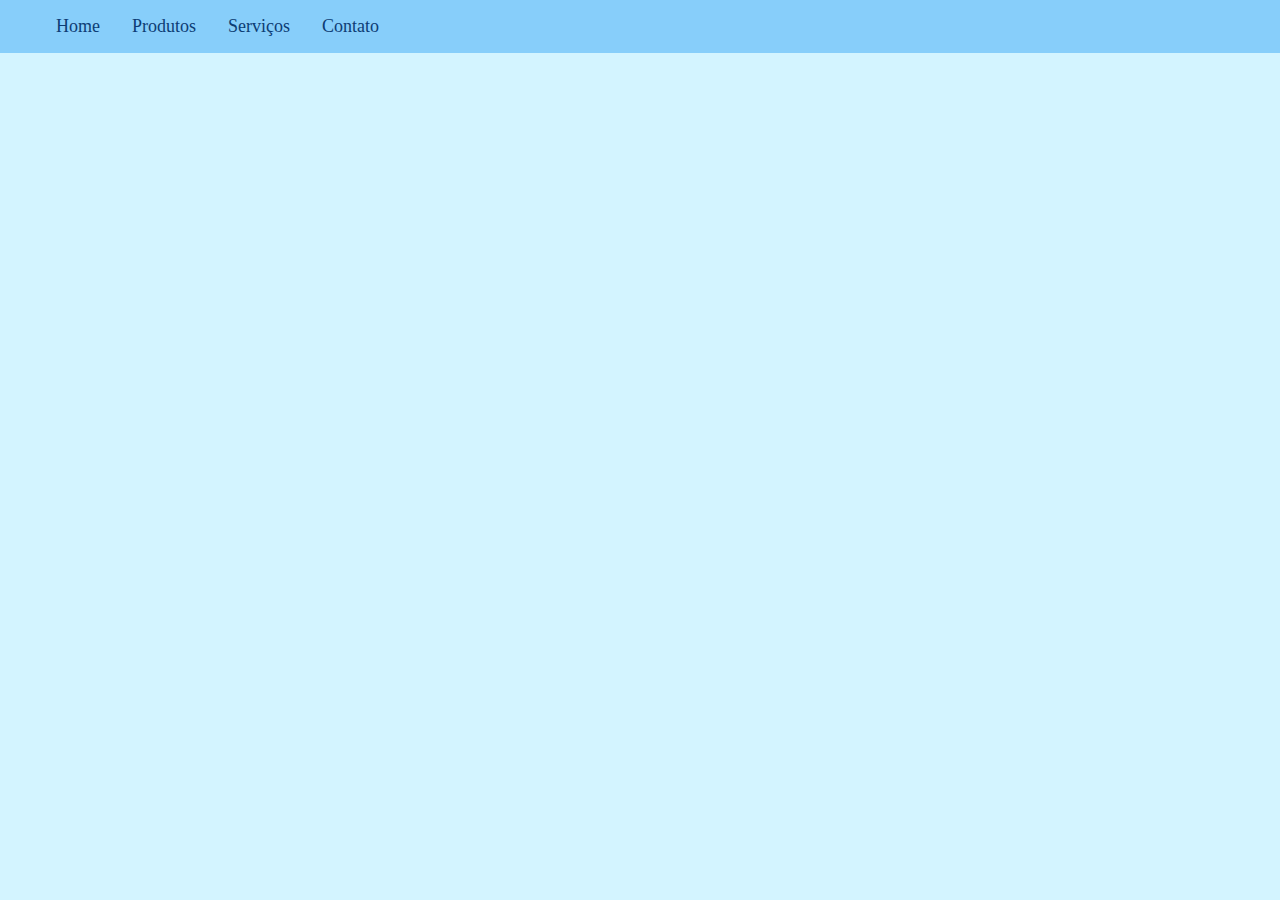
<file: 552994/index.html>
<!DOCTYPE html>
<html lang="en">
<head>
    <meta charset="UTF-8">
    <meta name="viewport" content="width=device-width, initial-scale=1.0">
    <title>Document</title>
    <link rel="stylesheet" href="./styles/styles.css">
</head>
<body>
    <section>
        <ul>
            <li>Home</li>
            <li>Produtos</li>
            <li>Serviços</li>
            <li>Contato</li>
        </ul>
    </section>
</body>
</html>
</file>
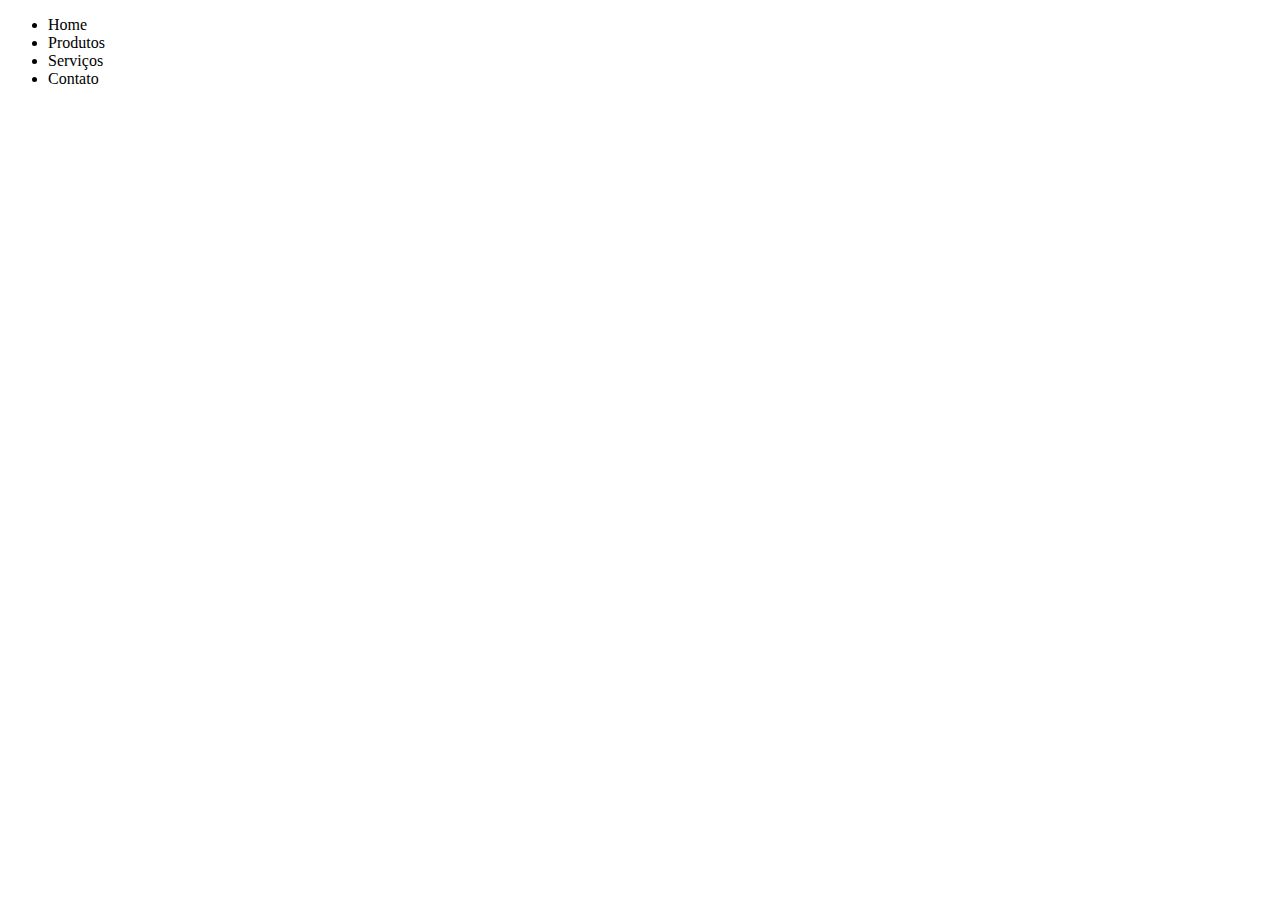
<file: 552994/pagina2.html>
<!DOCTYPE html>
<html lang="en">
<head>
    <meta charset="UTF-8">
    <meta name="viewport" content="width=device-width, initial-scale=1.0">
    <title>Document</title>
</head>
<body>
    <section>
        <ul>
            <li>Home</li>
            <li>Produtos</li>
            <li>Serviços</li>
            <li>Contato</li>
        </ul>
    </section>
</body>
</html>
</file>
<file: 552994/styles/styles.css>
body {
    font-size: 62.5%;
    background-color: rgb(211, 244, 255);
    padding: 0;
    margin: 0;
}

ul {
    font-size: 1.8em;
    color: rgb(13, 61, 116);
    display: flex;
    list-style-type: none;
    background-color: lightskyblue;
    margin: 0;
}

li {
    padding: 16px;
}

@media screen and (max-width:600px){
    ul {
        flex-direction: column;
    }
}
</file>
